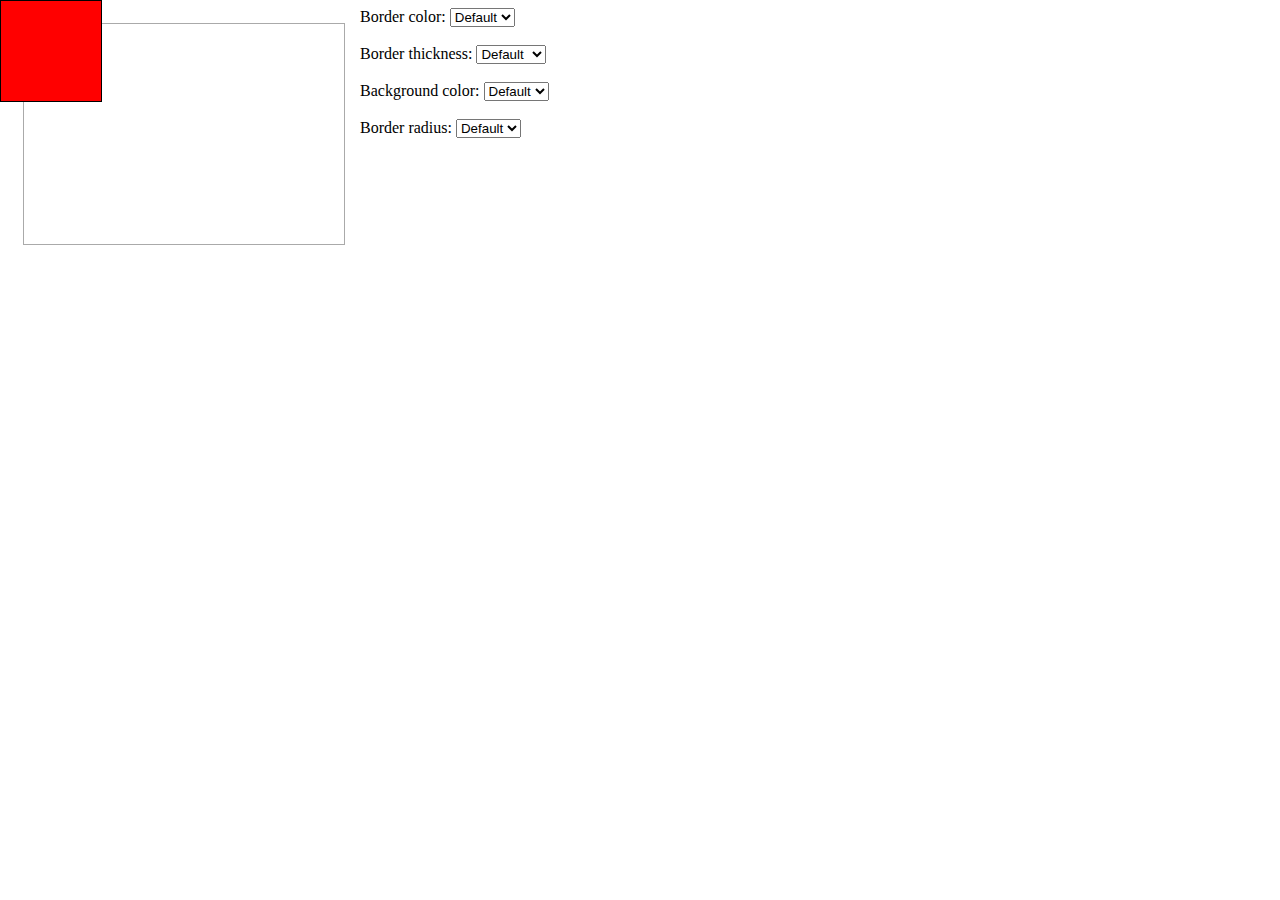
<file: exercise2/index.html>
<!DOCTYPE html>
<html lang="en">
<head>
    <meta charset="UTF-8">
    <meta http-equiv="X-UA-Compatible" content="IE=edge">
    <meta name="viewport" content="width=device-width, initial-scale=1.0">
    <title>Document</title>
</head>
<style>
    .droptarget {
      float: left; 
      width: 300px; 
      height: 200px;
      margin: 15px;
      padding: 10px;
      border: 1px solid #aaaaaa;
    }

    .dragged {
        position: absolute;
        left: 0px;
        top: 0px;
        width: 100px;
        height: 100px;
        background-color: red;
        border: 0.5px solid black;
        border-radius: 0px;
    }
</style>
<body>
    <div class="droptarget"></div>
    <div class="dragged"></div>


    <label>Border color:
        <select class="border__color" name="border__color">
            <option value=""> Default</option>
            <option value="green">Green</option>
            <option value="yellow">Yellow</option>
            <option value="blue">Blue</option>
        </select>
    </label>
    <br>
    <br>
    <label>Border thickness:
        <select class="border__thickness" name="border__thickness">
            <option value=""> Default </option>
            <option value="thin">Thin</option>
            <option value="medium">Medium</option>
            <option value="thick">Thick</option>
        </select>
    </label>
    <br>
    <br>
    <label>Background color:
        <select class="backgroundColor" name="backgroundColor">
            <option value=""> Default</option>
            <option value="green">Green</option>
            <option value="yellow">Yellow</option>
            <option value="blue">Blue</option>
        </select>
    </label>
    <br>
    <br>
    <label>Border radius:
        <select class="border__radius" name="border__radius">
            <option value=""> Default</option>
            <option value="20px">20px</option>
            <option value="30px">30px</option>
            <option value="50px">50px</option>
        </select>
    </label>

    <script src="main.js"></script>
</body>
</html>
</file>
